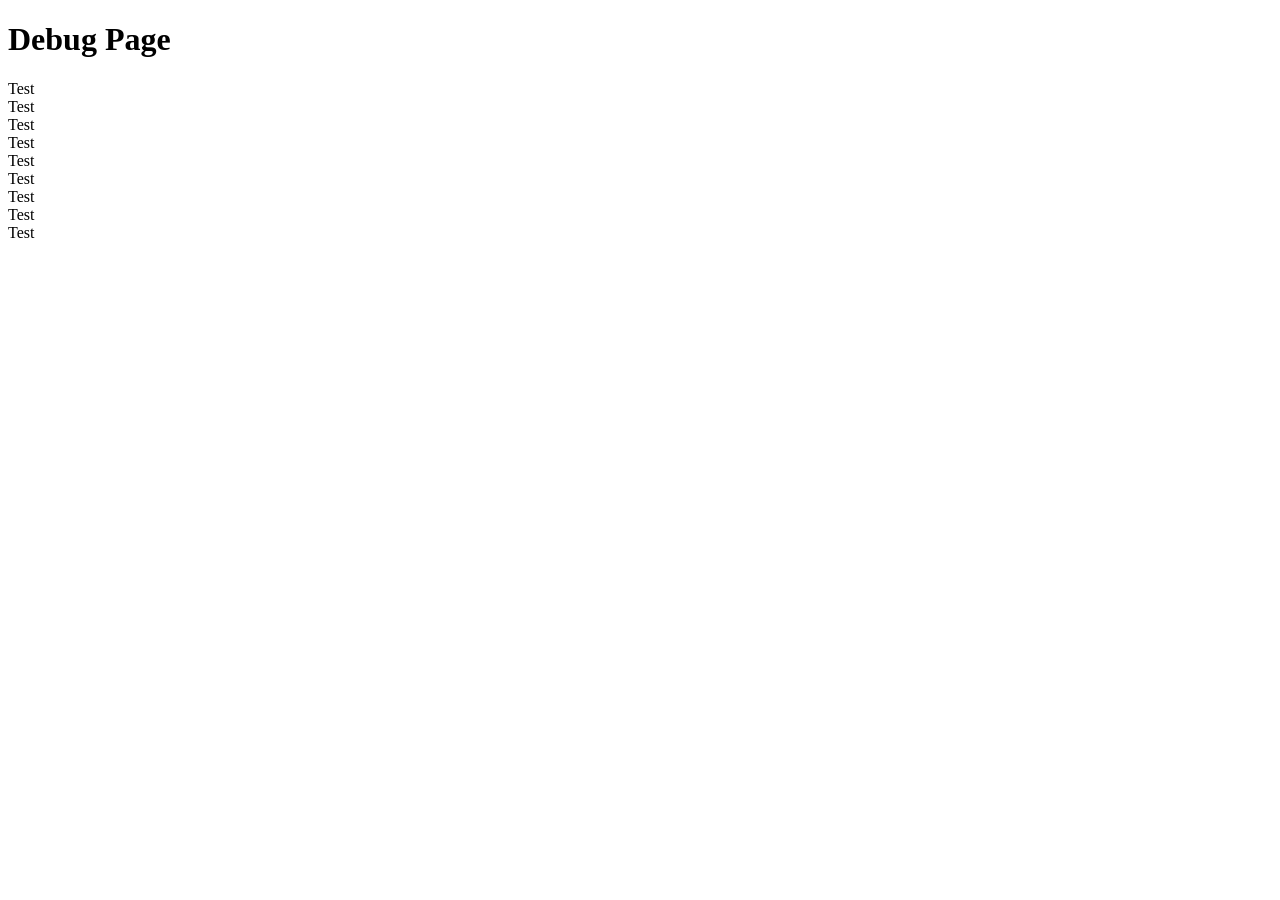
<file: templates/debug.html>
<!DOCTYPE html>
<html>
<head>
    <title>Debug</title>
</head>
<body>
    <h1>Debug Page</h1>
    <div id="summaryText">Test</div>
    <div id="emotionDisplay">Test</div>
    <div id="keywordsDisplay">Test</div>
    <div id="highlightsDisplay">Test</div>
    <div id="tasksDisplay">Test</div>
    <div id="chaptersDisplay">Test</div>
    <div id="speakerSummaryText">Test</div>
    <div id="timelineDisplay">Test</div>
    <div id="metricsDisplay">Test</div>
    
    <script>
        const elements = [
            'summaryText', 'emotionDisplay', 'keywordsDisplay',
            'highlightsDisplay', 'tasksDisplay', 'chaptersDisplay',
            'speakerSummaryText', 'timelineDisplay', 'metricsDisplay'
        ];
        
        console.log('🔍 Checking elements:');
        elements.forEach(id => {
            const el = document.getElementById(id);
            console.log(`${id}: ${el ? '✅ Found' : '❌ Missing'}`);
        });
    </script>
</body>
</html>
</file>
